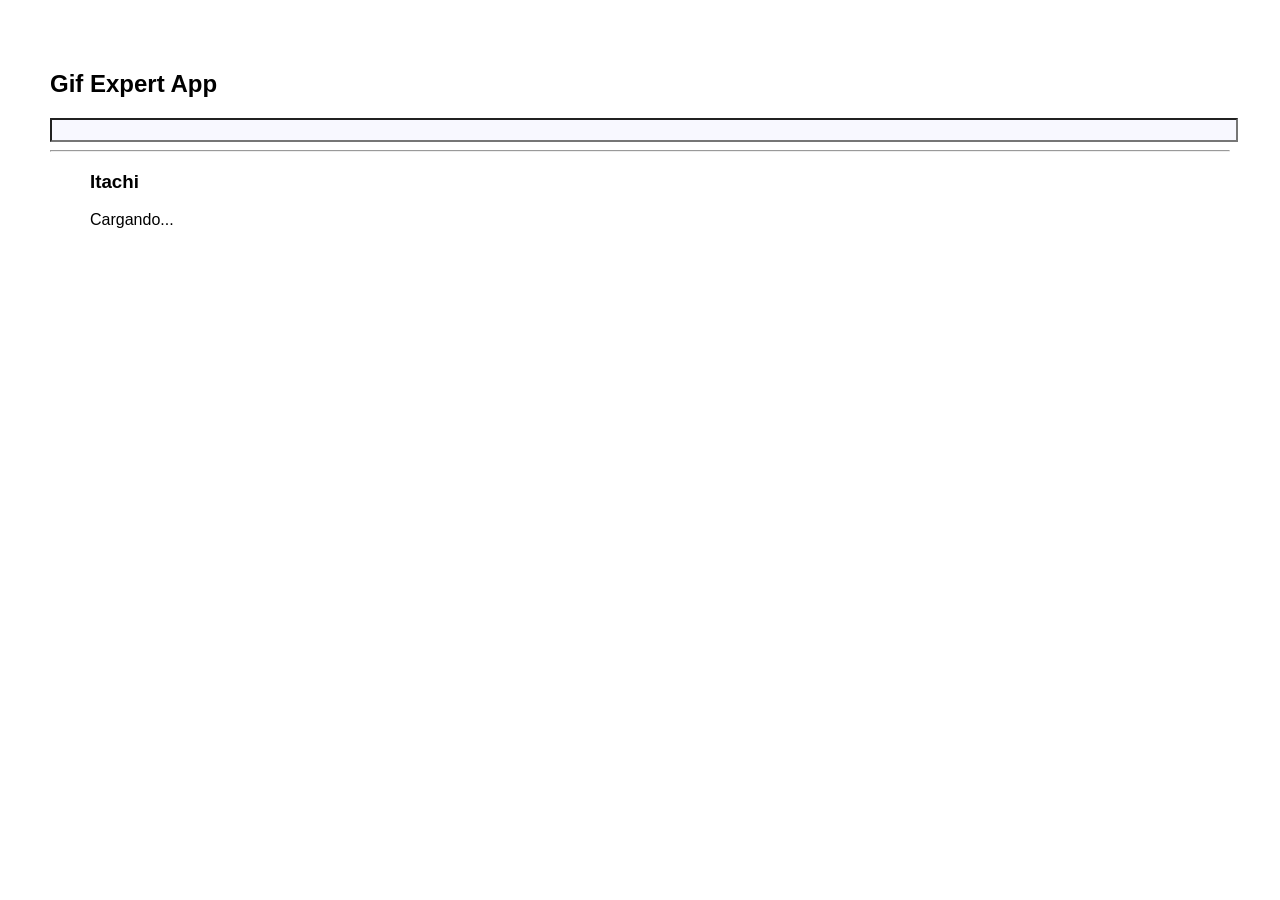
<file: docs/index.html>
<!DOCTYPE html>
<html lang="en">
  
  <head>
    <meta charset="utf-8" />
    <link rel="icon" href="./favicon.gif.ico" />
    <meta name="viewport" content="width=device-width,initial-scale=1" />
    <meta name="theme-color" content="#000000" />
    <meta
      name="description"
      content="Web site created using create-react-app"
    />
    <link rel="apple-touch-icon" href="./logo512.png" />
    <link
      rel="stylesheet"
      href="https://cdnjs.cloudflare.com/ajax/libs/animate.css/4.1.1/animate.min.css"
    />
    <link rel="manifest" href="./manifest.json" />
    <title>Gay el que lo lea</title>
    <link href="./static/css/main.e0092667.chunk.css" rel="stylesheet" />
  </head>
  <body>
    <noscript>You need to enable JavaScript to run this app.</noscript>
    <div id="root"></div>
    <script>
      !(function (e) {
        function r(r) {
          for (
            var n, p, f = r[0], i = r[1], l = r[2], c = 0, s = [];
            c < f.length;
            c++
          )
            (p = f[c]),
              Object.prototype.hasOwnProperty.call(o, p) &&
                o[p] &&
                s.push(o[p][0]),
              (o[p] = 0);
          for (n in i)
            Object.prototype.hasOwnProperty.call(i, n) && (e[n] = i[n]);
          for (a && a(r); s.length; ) s.shift()();
          return u.push.apply(u, l || []), t();
        }
        function t() {
          for (var e, r = 0; r < u.length; r++) {
            for (var t = u[r], n = !0, f = 1; f < t.length; f++) {
              var i = t[f];
              0 !== o[i] && (n = !1);
            }
            n && (u.splice(r--, 1), (e = p((p.s = t[0]))));
          }
          return e;
        }
        var n = {},
          o = { 1: 0 },
          u = [];
        function p(r) {
          if (n[r]) return n[r].exports;
          var t = (n[r] = { i: r, l: !1, exports: {} });
          return e[r].call(t.exports, t, t.exports, p), (t.l = !0), t.exports;
        }
        (p.m = e),
          (p.c = n),
          (p.d = function (e, r, t) {
            p.o(e, r) ||
              Object.defineProperty(e, r, { enumerable: !0, get: t });
          }),
          (p.r = function (e) {
            "undefined" != typeof Symbol &&
              Symbol.toStringTag &&
              Object.defineProperty(e, Symbol.toStringTag, { value: "Module" }),
              Object.defineProperty(e, "__esModule", { value: !0 });
          }),
          (p.t = function (e, r) {
            if ((1 & r && (e = p(e)), 8 & r)) return e;
            if (4 & r && "object" == typeof e && e && e.__esModule) return e;
            var t = Object.create(null);
            if (
              (p.r(t),
              Object.defineProperty(t, "default", { enumerable: !0, value: e }),
              2 & r && "string" != typeof e)
            )
              for (var n in e)
                p.d(
                  t,
                  n,
                  function (r) {
                    return e[r];
                  }.bind(null, n)
                );
            return t;
          }),
          (p.n = function (e) {
            var r =
              e && e.__esModule
                ? function () {
                    return e.default;
                  }
                : function () {
                    return e;
                  };
            return p.d(r, "a", r), r;
          }),
          (p.o = function (e, r) {
            return Object.prototype.hasOwnProperty.call(e, r);
          }),
          (p.p = "/");
        var f = (this["webpackJsonpgif-expert-app"] =
            this["webpackJsonpgif-expert-app"] || []),
          i = f.push.bind(f);
        (f.push = r), (f = f.slice());
        for (var l = 0; l < f.length; l++) r(f[l]);
        var a = i;
        t();
      })([]);
    </script>
    <script src="./static/js/2.49446f5b.chunk.js"></script>
    <script src="./static/js/main.4235bd4c.chunk.js"></script>
  </body>
</html>
</file>
<file: docs/static/css/main.e0092667.chunk.css>
body{margin:0;font-family:"Fira Sans","Droid Sans","Helvetica Neue",sans-serif;-webkit-font-smoothing:antialiased;-moz-osx-font-smoothing:grayscale;padding:50px}input{background-color:#f8f8ff;font-size:1rem;width:100%}.pict-grid{display:flex;flex-direction:row;flex-wrap:wrap}code{font-family:source-code-pro,Menlo,Monaco,Consolas,"Courier New",monospace}.pict{align-content:center;border:1px solid grey;border-radius:8px;margin:5px 0 10px 5px;overflow:hidden}.pict p{padding:5px;text-align:center}.pict img{max-height:170px}
/*# sourceMappingURL=main.e0092667.chunk.css.map */
</file>
